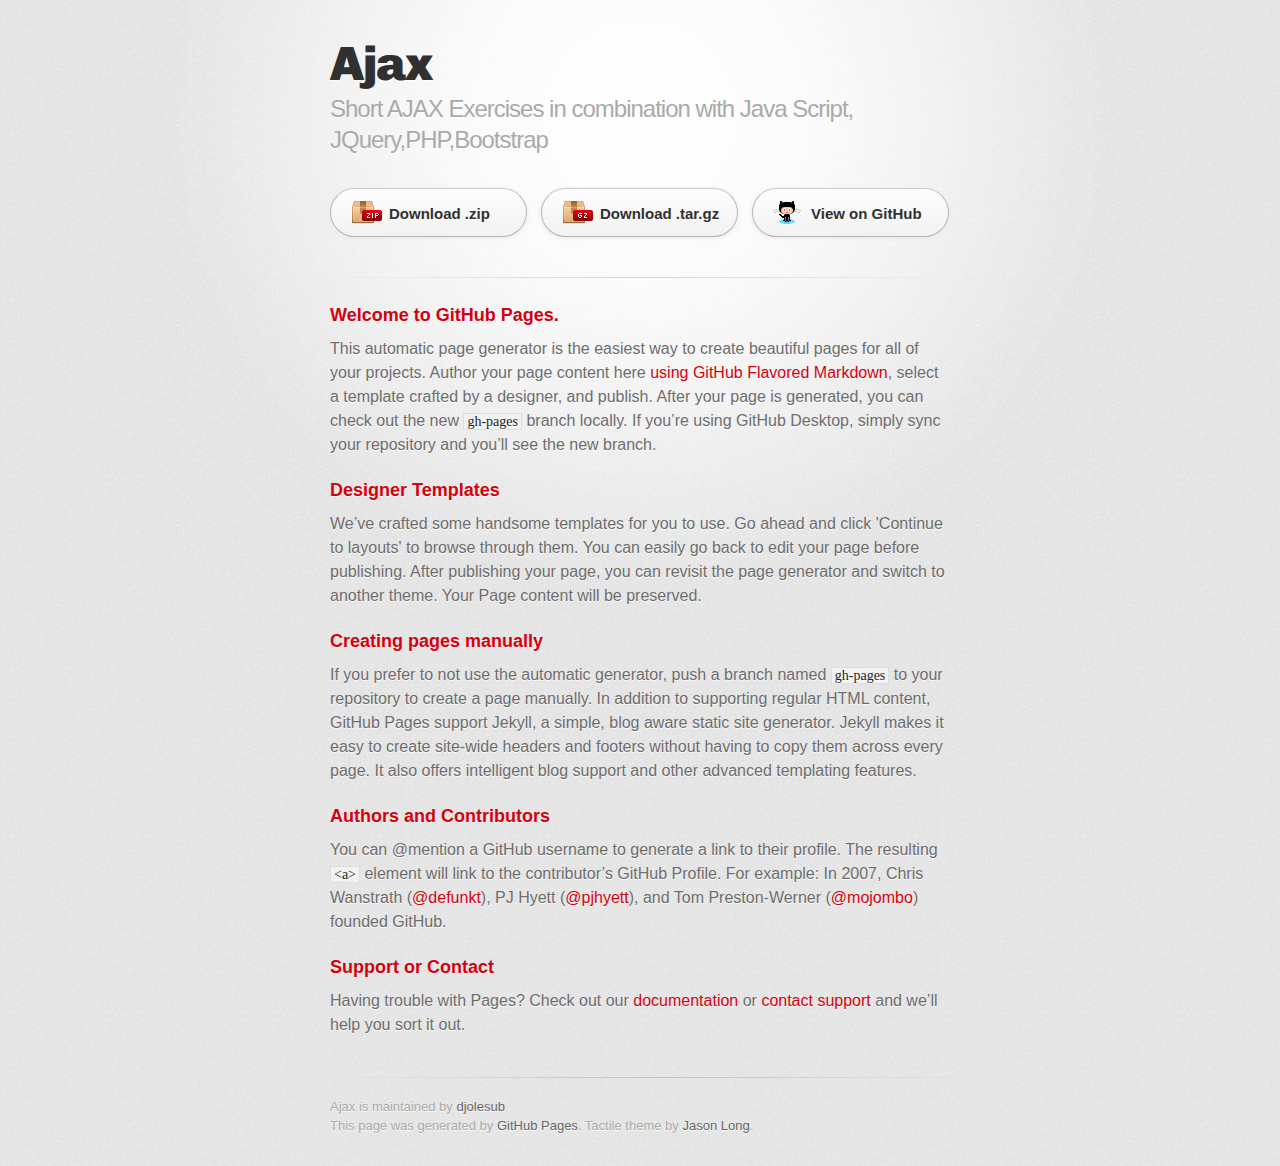
<file: index.html>
<!DOCTYPE html>
<html>
  <head>
    <meta charset='utf-8'>
    <meta http-equiv="X-UA-Compatible" content="chrome=1">
    <link href='https://fonts.googleapis.com/css?family=Chivo:900' rel='stylesheet' type='text/css'>
    <link rel="stylesheet" type="text/css" href="stylesheets/stylesheet.css" media="screen">
    <link rel="stylesheet" type="text/css" href="stylesheets/github-dark.css" media="screen">
    <link rel="stylesheet" type="text/css" href="stylesheets/print.css" media="print">
    <!--[if lt IE 9]>
    <script src="//html5shiv.googlecode.com/svn/trunk/html5.js"></script>
    <![endif]-->
    <title>Ajax by djolesub</title>
  </head>

  <body>
    <div id="container">
      <div class="inner">

        <header>
          <h1>Ajax</h1>
          <h2>Short AJAX Exercises in combination with Java Script, JQuery,PHP,Bootstrap</h2>
        </header>

        <section id="downloads" class="clearfix">
          <a href="https://github.com/djolesub/AJAX/zipball/master" id="download-zip" class="button"><span>Download .zip</span></a>
          <a href="https://github.com/djolesub/AJAX/tarball/master" id="download-tar-gz" class="button"><span>Download .tar.gz</span></a>
          <a href="https://github.com/djolesub/AJAX" id="view-on-github" class="button"><span>View on GitHub</span></a>
        </section>

        <hr>

        <section id="main_content">
          <h3>
<a id="welcome-to-github-pages" class="anchor" href="#welcome-to-github-pages" aria-hidden="true"><span aria-hidden="true" class="octicon octicon-link"></span></a>Welcome to GitHub Pages.</h3>

<p>This automatic page generator is the easiest way to create beautiful pages for all of your projects. Author your page content here <a href="https://guides.github.com/features/mastering-markdown/">using GitHub Flavored Markdown</a>, select a template crafted by a designer, and publish. After your page is generated, you can check out the new <code>gh-pages</code> branch locally. If you’re using GitHub Desktop, simply sync your repository and you’ll see the new branch.</p>

<h3>
<a id="designer-templates" class="anchor" href="#designer-templates" aria-hidden="true"><span aria-hidden="true" class="octicon octicon-link"></span></a>Designer Templates</h3>

<p>We’ve crafted some handsome templates for you to use. Go ahead and click 'Continue to layouts' to browse through them. You can easily go back to edit your page before publishing. After publishing your page, you can revisit the page generator and switch to another theme. Your Page content will be preserved.</p>

<h3>
<a id="creating-pages-manually" class="anchor" href="#creating-pages-manually" aria-hidden="true"><span aria-hidden="true" class="octicon octicon-link"></span></a>Creating pages manually</h3>

<p>If you prefer to not use the automatic generator, push a branch named <code>gh-pages</code> to your repository to create a page manually. In addition to supporting regular HTML content, GitHub Pages support Jekyll, a simple, blog aware static site generator. Jekyll makes it easy to create site-wide headers and footers without having to copy them across every page. It also offers intelligent blog support and other advanced templating features.</p>

<h3>
<a id="authors-and-contributors" class="anchor" href="#authors-and-contributors" aria-hidden="true"><span aria-hidden="true" class="octicon octicon-link"></span></a>Authors and Contributors</h3>

<p>You can @mention a GitHub username to generate a link to their profile. The resulting <code>&lt;a&gt;</code> element will link to the contributor’s GitHub Profile. For example: In 2007, Chris Wanstrath (<a href="https://github.com/defunkt" class="user-mention">@defunkt</a>), PJ Hyett (<a href="https://github.com/pjhyett" class="user-mention">@pjhyett</a>), and Tom Preston-Werner (<a href="https://github.com/mojombo" class="user-mention">@mojombo</a>) founded GitHub.</p>

<h3>
<a id="support-or-contact" class="anchor" href="#support-or-contact" aria-hidden="true"><span aria-hidden="true" class="octicon octicon-link"></span></a>Support or Contact</h3>

<p>Having trouble with Pages? Check out our <a href="https://help.github.com/pages">documentation</a> or <a href="https://github.com/contact">contact support</a> and we’ll help you sort it out.</p>
        </section>

        <footer>
          Ajax is maintained by <a href="https://github.com/djolesub">djolesub</a><br>
          This page was generated by <a href="https://pages.github.com">GitHub Pages</a>. Tactile theme by <a href="https://twitter.com/jasonlong">Jason Long</a>.
        </footer>

        
      </div>
    </div>
  </body>
</html>
</file>
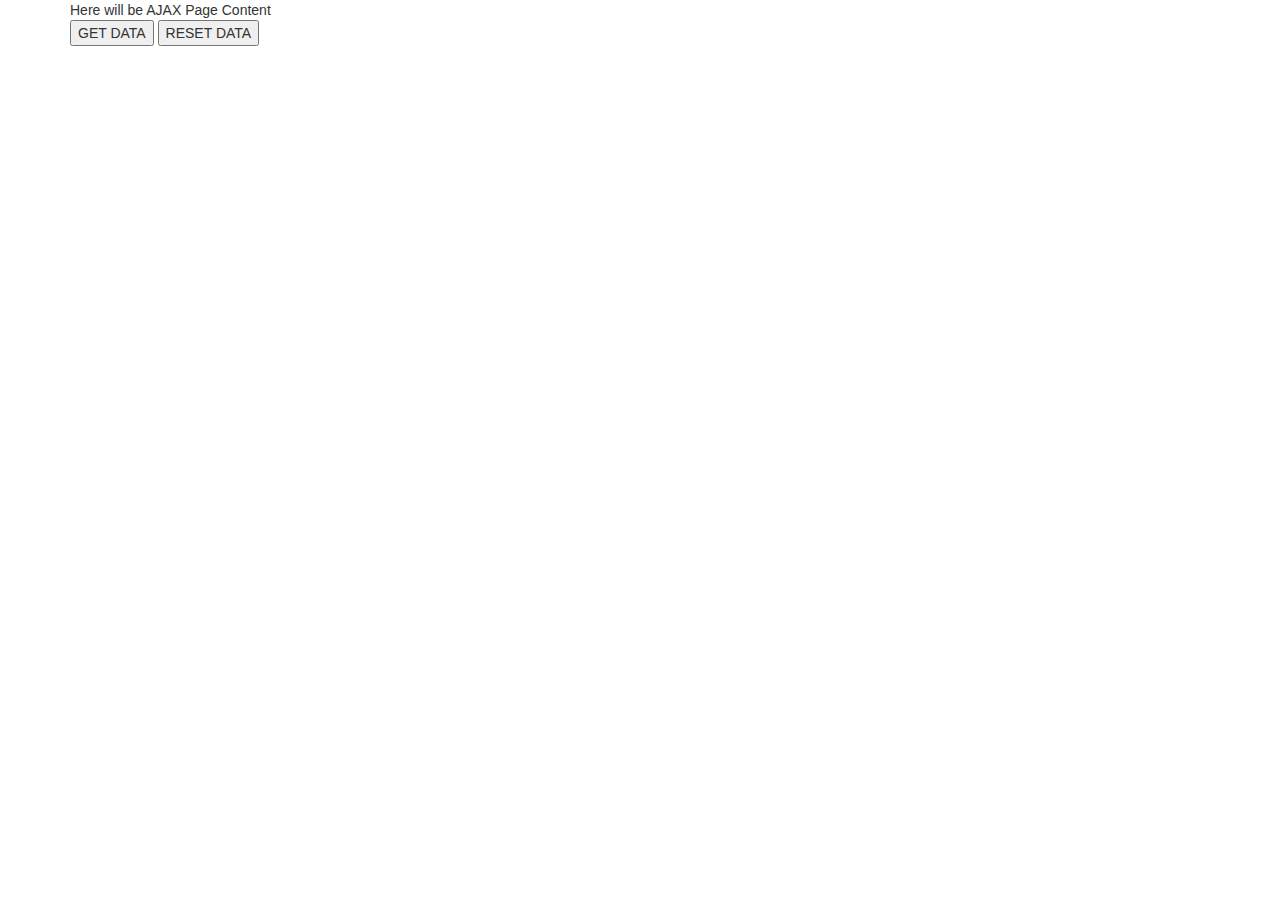
<file: Project3/index.html>
<!DOCTYPE html>
<html lang="en">
<head>
    <title>Bootstrap Example</title>
    <meta charset="utf-8">
    <meta name="viewport" content="width=device-width, initial-scale=1">
    <link rel="stylesheet" href="http://maxcdn.bootstrapcdn.com/bootstrap/3.3.7/css/bootstrap.min.css">
    <script src="https://ajax.googleapis.com/ajax/libs/jquery/1.12.4/jquery.min.js"></script>
    <script src="http://maxcdn.bootstrapcdn.com/bootstrap/3.3.7/js/bootstrap.min.js"></script>
    <script src="ajax.js"></script>

</head>
<body id="body">
<div class="container">
    <main id="main">
        <div id="content"> Here will be AJAX Page Content </div>
        <input type="button" value="GET DATA" id="getData">
        <input type="button" value="RESET DATA" id="resetData">
    </main>


</div>
</body>
</html>
</file>
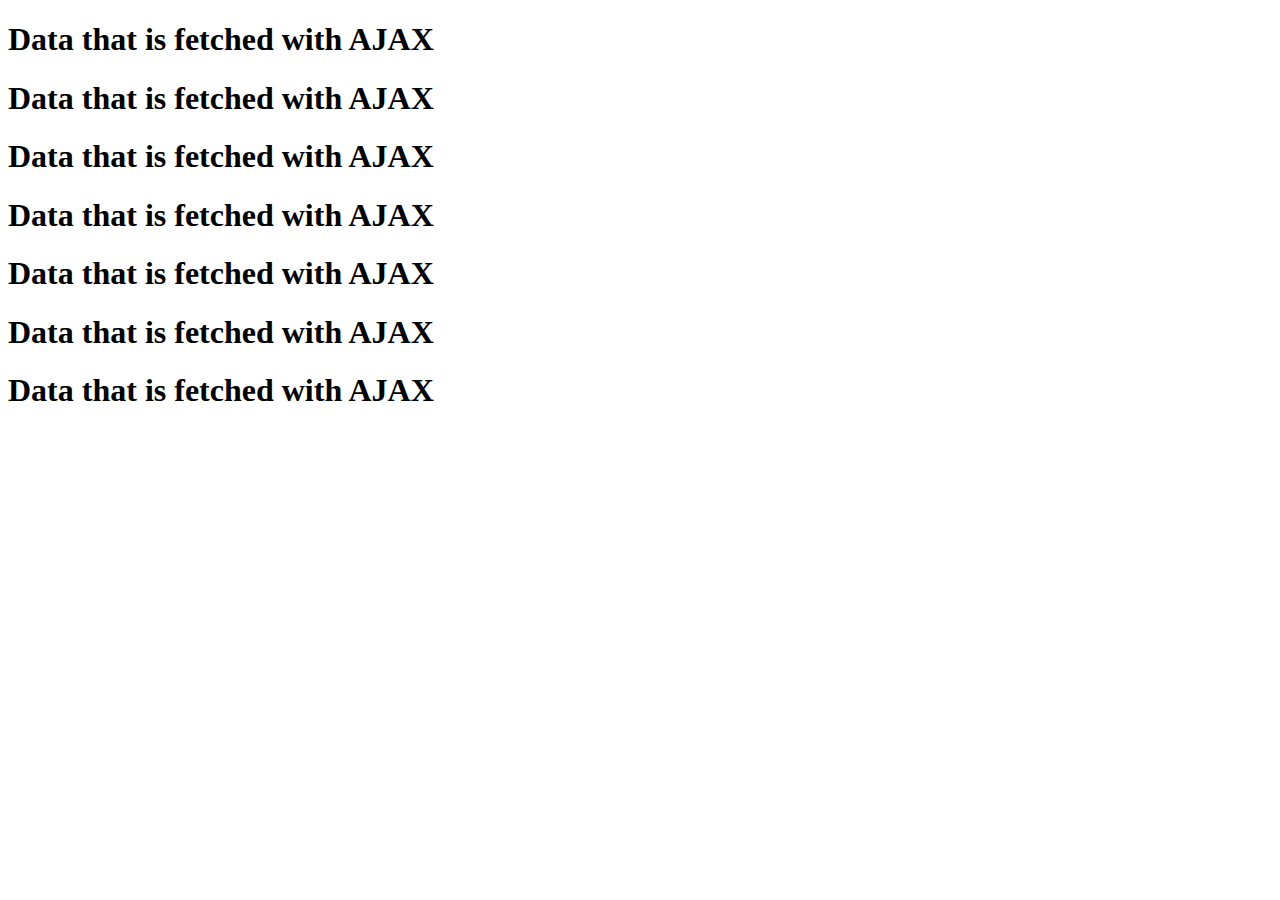
<file: Project3/data.html>
<!DOCTYPE html>
<html lang="en">
<head>
    <meta charset="UTF-8">
    <title>Title</title>
</head>
<body>
    <h1>Data that is fetched with AJAX</h1>
    <h1>Data that is fetched with AJAX</h1>
    <h1>Data that is fetched with AJAX</h1>
    <h1>Data that is fetched with AJAX</h1>
    <h1>Data that is fetched with AJAX</h1>
    <h1>Data that is fetched with AJAX</h1>
    <h1>Data that is fetched with AJAX</h1>
</body>
</html>
</file>
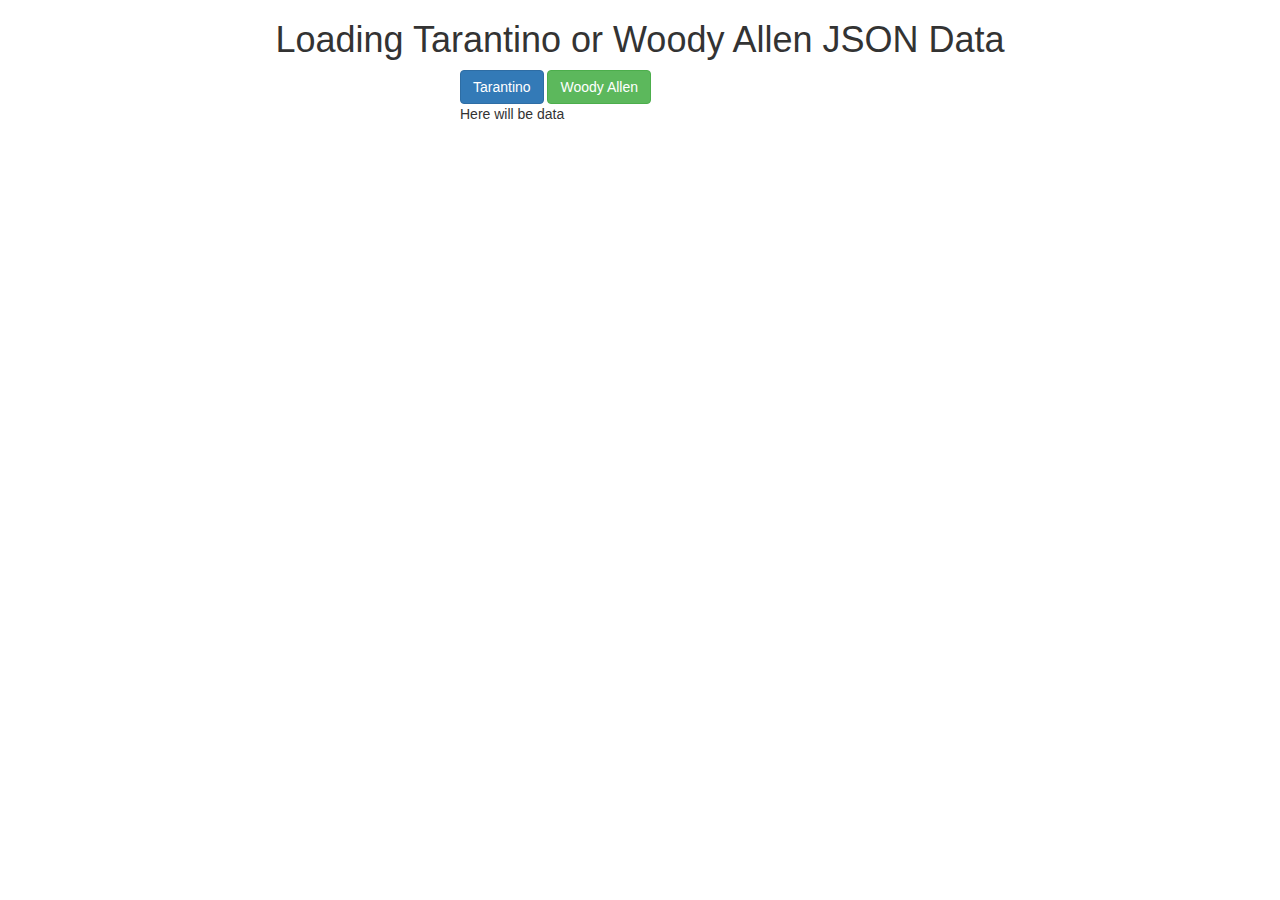
<file: Project6/phpUsername.html>
<!DOCTYPE html>
<html lang="en">
<head>
    <title>Bootstrap Example</title>
    <meta charset="utf-8">
    <meta name="viewport" content="width=device-width, initial-scale=1">
    <link rel="stylesheet" href="http://maxcdn.bootstrapcdn.com/bootstrap/3.3.7/css/bootstrap.min.css">
    <script src="https://ajax.googleapis.com/ajax/libs/jquery/1.12.4/jquery.min.js"></script>
    <script src="http://maxcdn.bootstrapcdn.com/bootstrap/3.3.7/js/bootstrap.min.js"></script>
    <script src="ajax.js"></script>

</head>
<body id="body">
<div class="container">
    <main id="main">
        <h1 style="text-align:center;">Loading Tarantino or Woody Allen JSON Data </h1>
        <div class="row">
            <div class="col-md-6 col-md-offset-4">
                <input type="button" value="Tarantino" id="tarantino" name="tarantino" class="btn btn-primary">
                <input type="button" value="Woody Allen" id="woody" name="woody" class="btn btn-success">
                <div id="data"> Here will be data </div>
            </div>
        </div>


    </main>


</div>
</body>
</html>
</file>
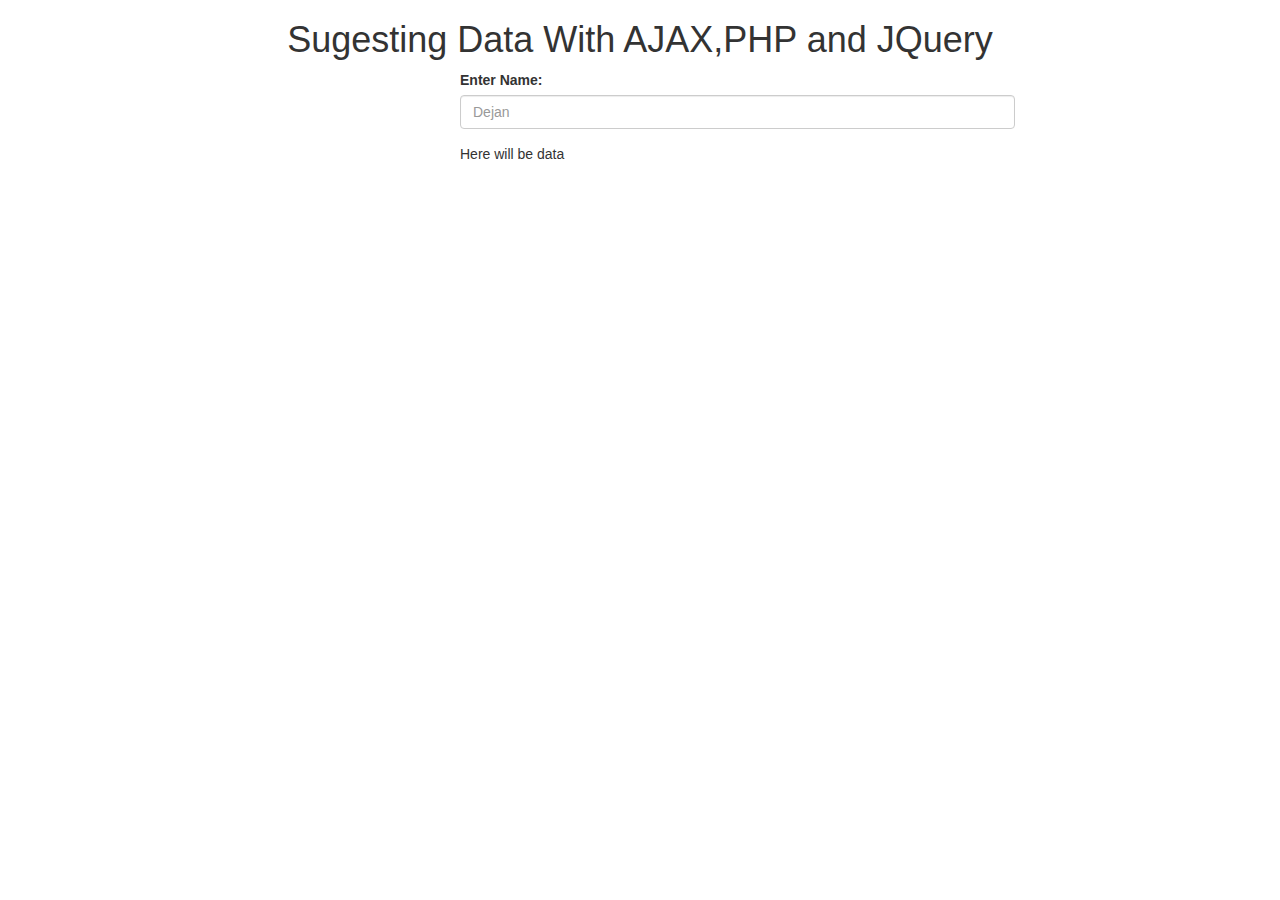
<file: Project7/phpUsername.html>
<!DOCTYPE html>
<html lang="en">
<head>
    <title>Bootstrap Example</title>
    <meta charset="utf-8">
    <meta name="viewport" content="width=device-width, initial-scale=1">
    <link rel="stylesheet" href="http://maxcdn.bootstrapcdn.com/bootstrap/3.3.7/css/bootstrap.min.css">
    <script src="https://ajax.googleapis.com/ajax/libs/jquery/1.12.4/jquery.min.js"></script>
    <script src="http://maxcdn.bootstrapcdn.com/bootstrap/3.3.7/js/bootstrap.min.js"></script>
    <script src="ajax.js"></script>

</head>
<body id="body">
<div class="container">
    <main id="main">
        <h1 style="text-align:center;">Sugesting Data With AJAX,PHP and JQuery </h1>
        <div class="row">
            <div class="col-md-6 col-md-offset-4">
                <form>
                    <div class="form-group">
                        <label for="sname">Enter Name:</label>
                        <input type="text" class="form-control" id="sName" name="sname" placeholder="Dejan">
                    </div>
                </form>
                <div id="data"> Here will be data </div>
            </div>
        </div>


    </main>


</div>
</body>
</html>
</file>
<file: stylesheets/github-dark.css>
/*
The MIT License (MIT)

Copyright (c) 2016 GitHub, Inc.

Permission is hereby granted, free of charge, to any person obtaining a copy
of this software and associated documentation files (the "Software"), to deal
in the Software without restriction, including without limitation the rights
to use, copy, modify, merge, publish, distribute, sublicense, and/or sell
copies of the Software, and to permit persons to whom the Software is
furnished to do so, subject to the following conditions:

The above copyright notice and this permission notice shall be included in all
copies or substantial portions of the Software.

THE SOFTWARE IS PROVIDED "AS IS", WITHOUT WARRANTY OF ANY KIND, EXPRESS OR
IMPLIED, INCLUDING BUT NOT LIMITED TO THE WARRANTIES OF MERCHANTABILITY,
FITNESS FOR A PARTICULAR PURPOSE AND NONINFRINGEMENT. IN NO EVENT SHALL THE
AUTHORS OR COPYRIGHT HOLDERS BE LIABLE FOR ANY CLAIM, DAMAGES OR OTHER
LIABILITY, WHETHER IN AN ACTION OF CONTRACT, TORT OR OTHERWISE, ARISING FROM,
OUT OF OR IN CONNECTION WITH THE SOFTWARE OR THE USE OR OTHER DEALINGS IN THE
SOFTWARE.

*/

.pl-c /* comment */ {
  color: #969896;
}

.pl-c1 /* constant, variable.other.constant, support, meta.property-name, support.constant, support.variable, meta.module-reference, markup.raw, meta.diff.header */,
.pl-s .pl-v /* string variable */ {
  color: #0099cd;
}

.pl-e /* entity */,
.pl-en /* entity.name */ {
  color: #9774cb;
}

.pl-smi /* variable.parameter.function, storage.modifier.package, storage.modifier.import, storage.type.java, variable.other */,
.pl-s .pl-s1 /* string source */ {
  color: #ddd;
}

.pl-ent /* entity.name.tag */ {
  color: #7bcc72;
}

.pl-k /* keyword, storage, storage.type */ {
  color: #cc2372;
}

.pl-s /* string */,
.pl-pds /* punctuation.definition.string, string.regexp.character-class */,
.pl-s .pl-pse .pl-s1 /* string punctuation.section.embedded source */,
.pl-sr /* string.regexp */,
.pl-sr .pl-cce /* string.regexp constant.character.escape */,
.pl-sr .pl-sre /* string.regexp source.ruby.embedded */,
.pl-sr .pl-sra /* string.regexp string.regexp.arbitrary-repitition */ {
  color: #3c66e2;
}

.pl-v /* variable */ {
  color: #fb8764;
}

.pl-id /* invalid.deprecated */ {
  color: #e63525;
}

.pl-ii /* invalid.illegal */ {
  color: #f8f8f8;
  background-color: #e63525;
}

.pl-sr .pl-cce /* string.regexp constant.character.escape */ {
  font-weight: bold;
  color: #7bcc72;
}

.pl-ml /* markup.list */ {
  color: #c26b2b;
}

.pl-mh /* markup.heading */,
.pl-mh .pl-en /* markup.heading entity.name */,
.pl-ms /* meta.separator */ {
  font-weight: bold;
  color: #264ec5;
}

.pl-mq /* markup.quote */ {
  color: #00acac;
}

.pl-mi /* markup.italic */ {
  font-style: italic;
  color: #ddd;
}

.pl-mb /* markup.bold */ {
  font-weight: bold;
  color: #ddd;
}

.pl-md /* markup.deleted, meta.diff.header.from-file */ {
  color: #bd2c00;
  background-color: #ffecec;
}

.pl-mi1 /* markup.inserted, meta.diff.header.to-file */ {
  color: #55a532;
  background-color: #eaffea;
}

.pl-mdr /* meta.diff.range */ {
  font-weight: bold;
  color: #9774cb;
}

.pl-mo /* meta.output */ {
  color: #264ec5;
}
</file>
<file: stylesheets/print.css>
html, body, div, span, applet, object, iframe,
h1, h2, h3, h4, h5, h6, p, blockquote, pre,
a, abbr, acronym, address, big, cite, code,
del, dfn, em, img, ins, kbd, q, s, samp,
small, strike, strong, sub, sup, tt, var,
b, u, i, center,
dl, dt, dd, ol, ul, li,
fieldset, form, label, legend,
table, caption, tbody, tfoot, thead, tr, th, td,
article, aside, canvas, details, embed,
figure, figcaption, footer, header, hgroup,
menu, nav, output, ruby, section, summary,
time, mark, audio, video {
  padding: 0;
  margin: 0;
  font: inherit;
  font-size: 100%;
  vertical-align: baseline;
  border: 0;
}
/* HTML5 display-role reset for older browsers */
article, aside, details, figcaption, figure,
footer, header, hgroup, menu, nav, section {
  display: block;
}
body {
  line-height: 1;
}
ol, ul {
  list-style: none;
}
blockquote, q {
  quotes: none;
}
blockquote:before, blockquote:after,
q:before, q:after {
  content: '';
  content: none;
}
table {
  border-spacing: 0;
  border-collapse: collapse;
}
body {
  font-family: 'Helvetica Neue', Helvetica, Arial, serif;
  font-size: 13px;
  line-height: 1.5;
  color: #000;
}

a {
  font-weight: bold;
  color: #d5000d;
}

header {
  padding-top: 35px;
  padding-bottom: 10px;
}

header h1 {
  font-size: 48px;
  font-weight: bold;
  line-height: 1.2;
  color: #303030;
  letter-spacing: -1px;
}

header h2 {
  font-size: 24px;
  font-weight: normal;
  line-height: 1.3;
  color: #aaa;
  letter-spacing: -1px;
}
#downloads {
  display: none;
}
#main_content {
  padding-top: 20px;
}

code, pre {
  margin-bottom: 30px;
  font-family: Monaco, "Bitstream Vera Sans Mono", "Lucida Console", Terminal;
  font-size: 12px;
  color: #222;
}

code {
  padding: 0 3px;
}

pre {
  padding: 20px;
  overflow: auto;
  border: solid 1px #ddd;
}
pre code {
  padding: 0;
}

ul, ol, dl {
  margin-bottom: 20px;
}


/* COMMON STYLES */

table {
  width: 100%;
  border: 1px solid #ebebeb;
}

th {
  font-weight: 500;
}

td {
  font-weight: 300;
  text-align: center;
  border: 1px solid #ebebeb;
}

form {
  padding: 20px;
  background: #f2f2f2;

}


/* GENERAL ELEMENT TYPE STYLES */

h1 {
  font-size: 2.8em;
}

h2 {
  margin-bottom: 8px;
  font-size: 22px;
  font-weight: bold;
  color: #303030;
}

h3 {
  margin-bottom: 8px;
  font-size: 18px;
  font-weight: bold;
  color: #d5000d;
}

h4 {
  font-size: 16px;
  font-weight: bold;
  color: #303030;
}

h5 {
  font-size: 1em;
  color: #303030;
}

h6 {
  font-size: .8em;
  color: #303030;
}

p {
  margin-bottom: 20px;
  font-weight: 300;
}

a {
  text-decoration: none;
}

p a {
  font-weight: 400;
}

blockquote {
  padding: 0 0 0 30px;
  margin-bottom: 20px;
  font-size: 1.6em;
  border-left: 10px solid #e9e9e9;
}

ul li {
  list-style-position: inside;
  list-style: disc;
  padding-left: 20px;
}

ol li {
  list-style-position: inside;
  list-style: decimal;
  padding-left: 3px;
}

dl dd {
  font-style: italic;
  font-weight: 100;
}

footer {
  padding-top: 20px;
  padding-bottom: 30px;
  margin-top: 40px;
  font-size: 13px;
  color: #aaa;
}

footer a {
  color: #666;
}

/* MISC */
.clearfix:after {
  display: block;
  height: 0;
  clear: both;
  visibility: hidden;
  content: '.';
}

.clearfix {display: inline-block;}
* html .clearfix {height: 1%;}
.clearfix {display: block;}
</file>
<file: stylesheets/stylesheet.css>
/* http://meyerweb.com/eric/tools/css/reset/
   v2.0 | 20110126
   License: none (public domain)
*/
html, body, div, span, applet, object, iframe,
h1, h2, h3, h4, h5, h6, p, blockquote, pre,
a, abbr, acronym, address, big, cite, code,
del, dfn, em, img, ins, kbd, q, s, samp,
small, strike, strong, sub, sup, tt, var,
b, u, i, center,
dl, dt, dd, ol, ul, li,
fieldset, form, label, legend,
table, caption, tbody, tfoot, thead, tr, th, td,
article, aside, canvas, details, embed,
figure, figcaption, footer, header, hgroup,
menu, nav, output, ruby, section, summary,
time, mark, audio, video {
	padding: 0;
	margin: 0;
	font: inherit;
	font-size: 100%;
	vertical-align: baseline;
	border: 0;
}
/* HTML5 display-role reset for older browsers */
article, aside, details, figcaption, figure,
footer, header, hgroup, menu, nav, section {
	display: block;
}
body {
	line-height: 1;
}
ol, ul {
	list-style: none;
}
blockquote, q {
	quotes: none;
}
blockquote:before, blockquote:after,
q:before, q:after {
	content: '';
	content: none;
}
table {
	border-spacing: 0;
	border-collapse: collapse;
}

/* LAYOUT STYLES */
body {
  font-family: 'Helvetica Neue', Helvetica, Arial, serif;
  font-size: 1em;
  line-height: 1.5;
  color: #6d6d6d;
  text-shadow: 0 1px 0 rgba(255, 255, 255, 0.8);
  background: #e7e7e7 url(../images/body-bg.png) 0 0 repeat;
}

a {
  color: #d5000d;
}
a:hover {
  color: #c5000c;
}

header {
  padding-top: 35px;
  padding-bottom: 25px;
}

header h1 {
  font-family: 'Chivo', 'Helvetica Neue', Helvetica, Arial, serif;
  font-size: 48px; font-weight: 900;
  line-height: 1.2;
  color: #303030;
  letter-spacing: -1px;
}

header h2 {
  font-size: 24px;
  font-weight: normal;
  line-height: 1.3;
  color: #aaa;
  letter-spacing: -1px;
}

#container {
  min-height: 595px;
  background: transparent url(../images/highlight-bg.jpg) 50% 0 no-repeat;
}

.inner {
  width: 620px;
  margin: 0 auto;
}

#container .inner img {
  max-width: 100%;
}

#downloads {
  margin-bottom: 40px;
}

a.button {
  display: block;
  float: left;
  width: 179px;
  padding: 12px 8px 12px 8px;
  margin-right: 14px;
  font-size: 15px;
  font-weight: bold;
  line-height: 25px;
  color: #303030;
  background: #fdfdfd; /* Old browsers */
  background: -moz-linear-gradient(top,  #fdfdfd 0%, #f2f2f2 100%); /* FF3.6+ */
  background: -webkit-gradient(linear, left top, left bottom, color-stop(0%,#fdfdfd), color-stop(100%,#f2f2f2)); /* Chrome,Safari4+ */
  background: -webkit-linear-gradient(top,  #fdfdfd 0%,#f2f2f2 100%); /* Chrome10+,Safari5.1+ */
  background: -o-linear-gradient(top,  #fdfdfd 0%,#f2f2f2 100%); /* Opera 11.10+ */
  background: -ms-linear-gradient(top,  #fdfdfd 0%,#f2f2f2 100%); /* IE10+ */
  background: linear-gradient(top,  #fdfdfd 0%,#f2f2f2 100%); /* W3C */
  filter: progid:DXImageTransform.Microsoft.gradient( startColorstr='#fdfdfd', endColorstr='#f2f2f2',GradientType=0 ); /* IE6-9 */
  border-top: solid 1px #cbcbcb;
  border-right: solid 1px #b7b7b7;
  border-bottom: solid 1px #b3b3b3;
  border-left: solid 1px #b7b7b7;
  border-radius: 30px;
  -webkit-box-shadow: 10px 10px 5px #888;
  -moz-box-shadow: 10px 10px 5px #888;
  box-shadow: 0px 1px 5px #e8e8e8;
  -moz-border-radius: 30px;
  -webkit-border-radius: 30px;
}
a.button:hover {
  background: #fafafa; /* Old browsers */
  background: -moz-linear-gradient(top,  #fdfdfd 0%, #f6f6f6 100%); /* FF3.6+ */
  background: -webkit-gradient(linear, left top, left bottom, color-stop(0%,#fdfdfd), color-stop(100%,#f6f6f6)); /* Chrome,Safari4+ */
  background: -webkit-linear-gradient(top,  #fdfdfd 0%,#f6f6f6 100%); /* Chrome10+,Safari5.1+ */
  background: -o-linear-gradient(top,  #fdfdfd 0%,#f6f6f6 100%); /* Opera 11.10+ */
  background: -ms-linear-gradient(top,  #fdfdfd 0%,#f6f6f6 100%); /* IE10+ */
  background: linear-gradient(top,  #fdfdfd 0%,#f6f6f6, 100%); /* W3C */
  filter: progid:DXImageTransform.Microsoft.gradient( startColorstr='#fdfdfd', endColorstr='#f6f6f6',GradientType=0 ); /* IE6-9 */
  border-top: solid 1px #b7b7b7;
  border-right: solid 1px #b3b3b3;
  border-bottom: solid 1px #b3b3b3;
  border-left: solid 1px #b3b3b3;
}

a.button span {
  display: block;
  height: 23px;
  padding-left: 50px;
}

#download-zip span {
  background: transparent url(../images/zip-icon.png) 12px 50% no-repeat;
}
#download-tar-gz span {
  background: transparent url(../images/tar-gz-icon.png) 12px 50% no-repeat;
}
#view-on-github span {
  background: transparent url(../images/octocat-icon.png) 12px 50% no-repeat;
}
#view-on-github {
  margin-right: 0;
}

code, pre {
  margin-bottom: 30px;
  font-family: Monaco, "Bitstream Vera Sans Mono", "Lucida Console", Terminal;
  font-size: 14px;
  color: #222;
}

code {
  padding: 0 3px;
  background-color: #f2f2f2;
  border: solid 1px #ddd;
}

pre {
  padding: 20px;
  overflow: auto;
  color: #f2f2f2;
  text-shadow: none;
  background: #303030;
}
pre code {
  padding: 0;
  color: #f2f2f2;
  background-color: #303030;
  border: none;
}

ul, ol, dl {
  margin-bottom: 20px;
}


/* COMMON STYLES */

hr {
  height: 1px;
  padding-bottom: 1em;
  margin-top: 1em;
  line-height: 1px;
  background: transparent url('../images/hr.png') 50% 0 no-repeat;
  border: none;
}

strong {
  font-weight: bold;
}

em {
  font-style: italic;
}

table {
  width: 100%;
  border: 1px solid #ebebeb;
}

th {
  font-weight: 500;
}

td {
  font-weight: 300;
  text-align: center;
  border: 1px solid #ebebeb;
}

form {
  padding: 20px;
  background: #f2f2f2;

}


/* GENERAL ELEMENT TYPE STYLES */

h1 {
  font-size: 32px;
}

h2 {
  margin-bottom: 8px;
  font-size: 22px;
  font-weight: bold;
  color: #303030;
}

h3 {
  margin-bottom: 8px;
  font-size: 18px;
  font-weight: bold;
  color: #d5000d;
}

h4 {
  font-size: 16px;
  font-weight: bold;
  color: #303030;
}

h5 {
  font-size: 1em;
  color: #303030;
}

h6 {
  font-size: .8em;
  color: #303030;
}

p {
  margin-bottom: 20px;
  font-weight: 300;
}

a {
  text-decoration: none;
}

p a {
  font-weight: 400;
}

blockquote {
  padding: 0 0 0 30px;
  margin-bottom: 20px;
  font-size: 1.6em;
  border-left: 10px solid #e9e9e9;
}

ul li {
  list-style-position: inside;
  list-style: disc;
  padding-left: 20px;
}

ol li {
  list-style-position: inside;
  list-style: decimal;
  padding-left: 3px;
}

dl dt {
  color: #303030;
}

footer {
  padding-top: 20px;
  padding-bottom: 30px;
  margin-top: 40px;
  font-size: 13px;
  color: #aaa;
  background: transparent url('../images/hr.png') 0 0 no-repeat;
}

footer a {
  color: #666;
}
footer a:hover {
  color: #444;
}

/* MISC */
.clearfix:after {
  display: block;
  height: 0;
  clear: both;
  visibility: hidden;
  content: '.';
}

.clearfix {display: inline-block;}
* html .clearfix {height: 1%;}
.clearfix {display: block;}

/* #Media Queries
================================================== */

/* Smaller than standard 960 (devices and browsers) */
@media only screen and (max-width: 959px) { }

/* Tablet Portrait size to standard 960 (devices and browsers) */
@media only screen and (min-width: 768px) and (max-width: 959px) { }

/* All Mobile Sizes (devices and browser) */
@media only screen and (max-width: 767px) {
  header {
    padding-top: 10px;
    padding-bottom: 10px;
  }
  #downloads {
    margin-bottom: 25px;
  }
  #download-zip, #download-tar-gz {
    display: none;
  }
  .inner {
    width: 94%;
    margin: 0 auto;
  }
}

/* Mobile Landscape Size to Tablet Portrait (devices and browsers) */
@media only screen and (min-width: 480px) and (max-width: 767px) { }

/* Mobile Portrait Size to Mobile Landscape Size (devices and browsers) */
@media only screen and (max-width: 479px) { }
</file>
